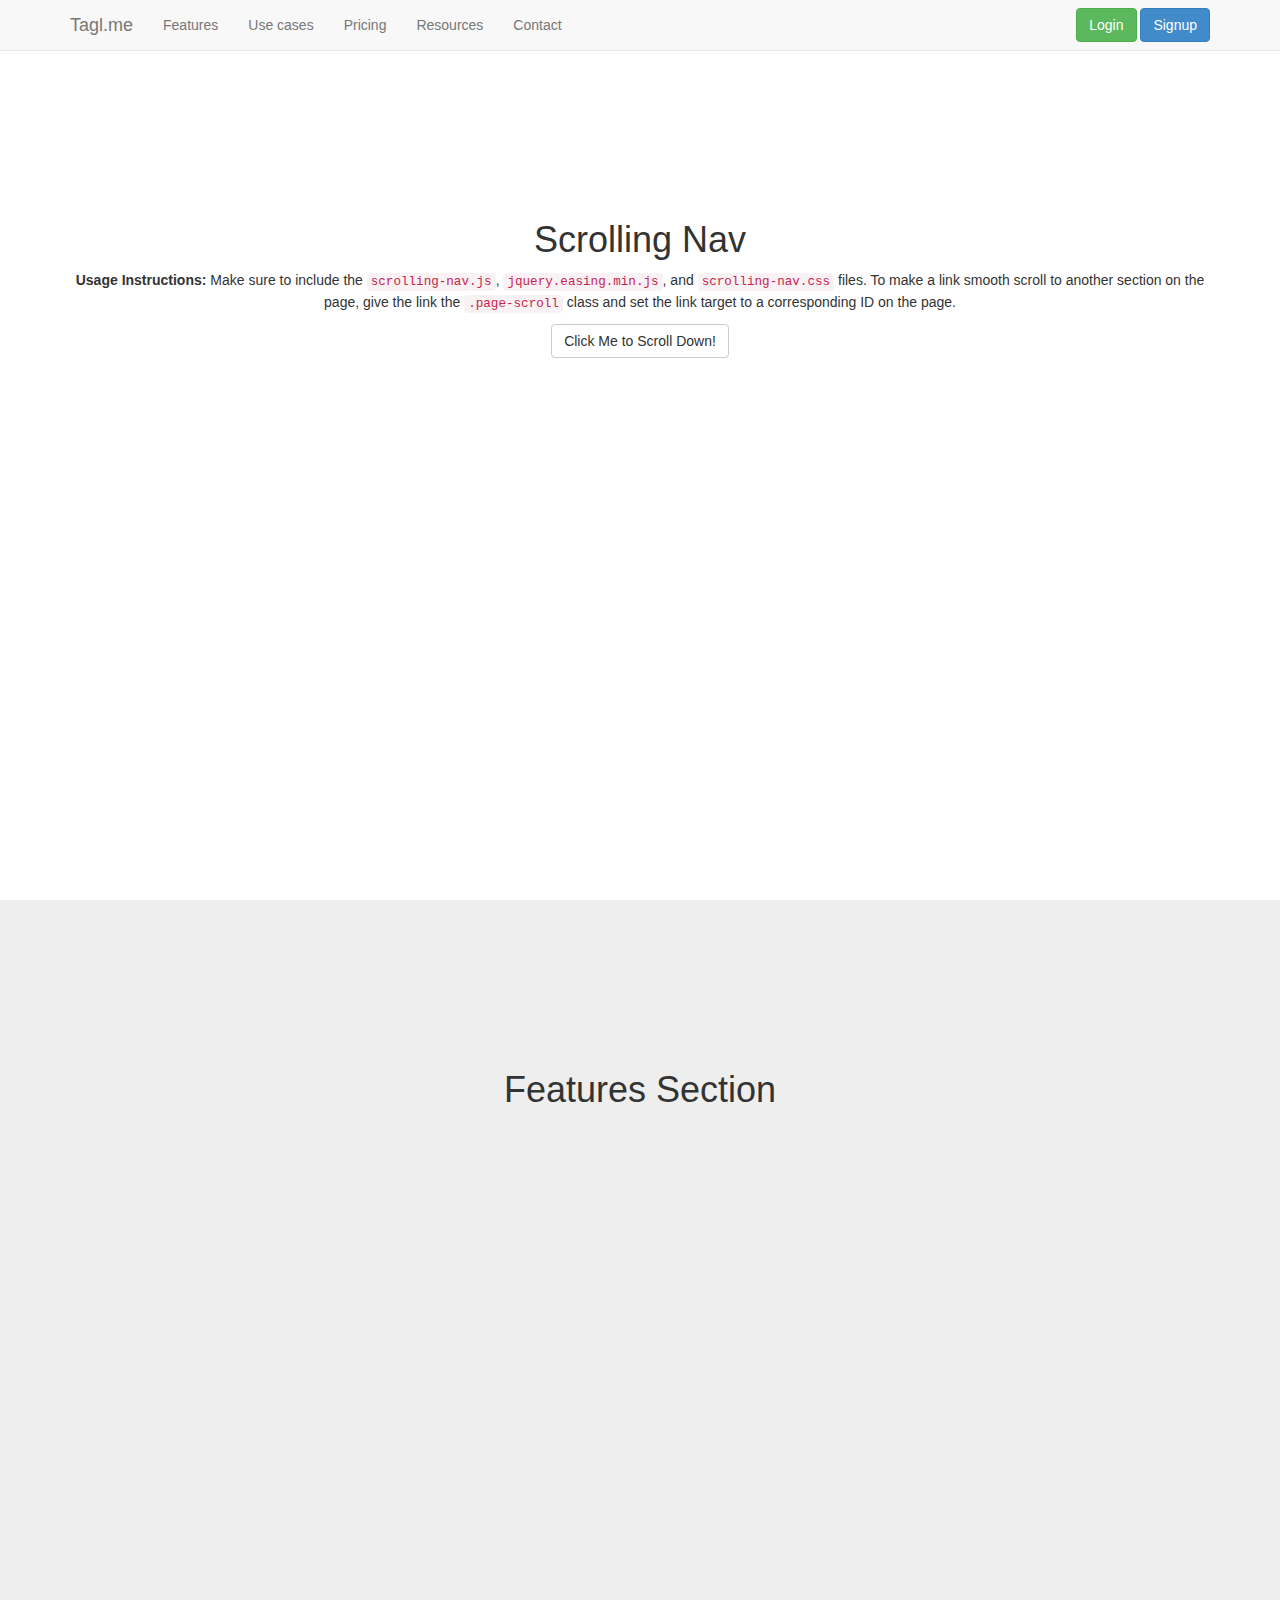
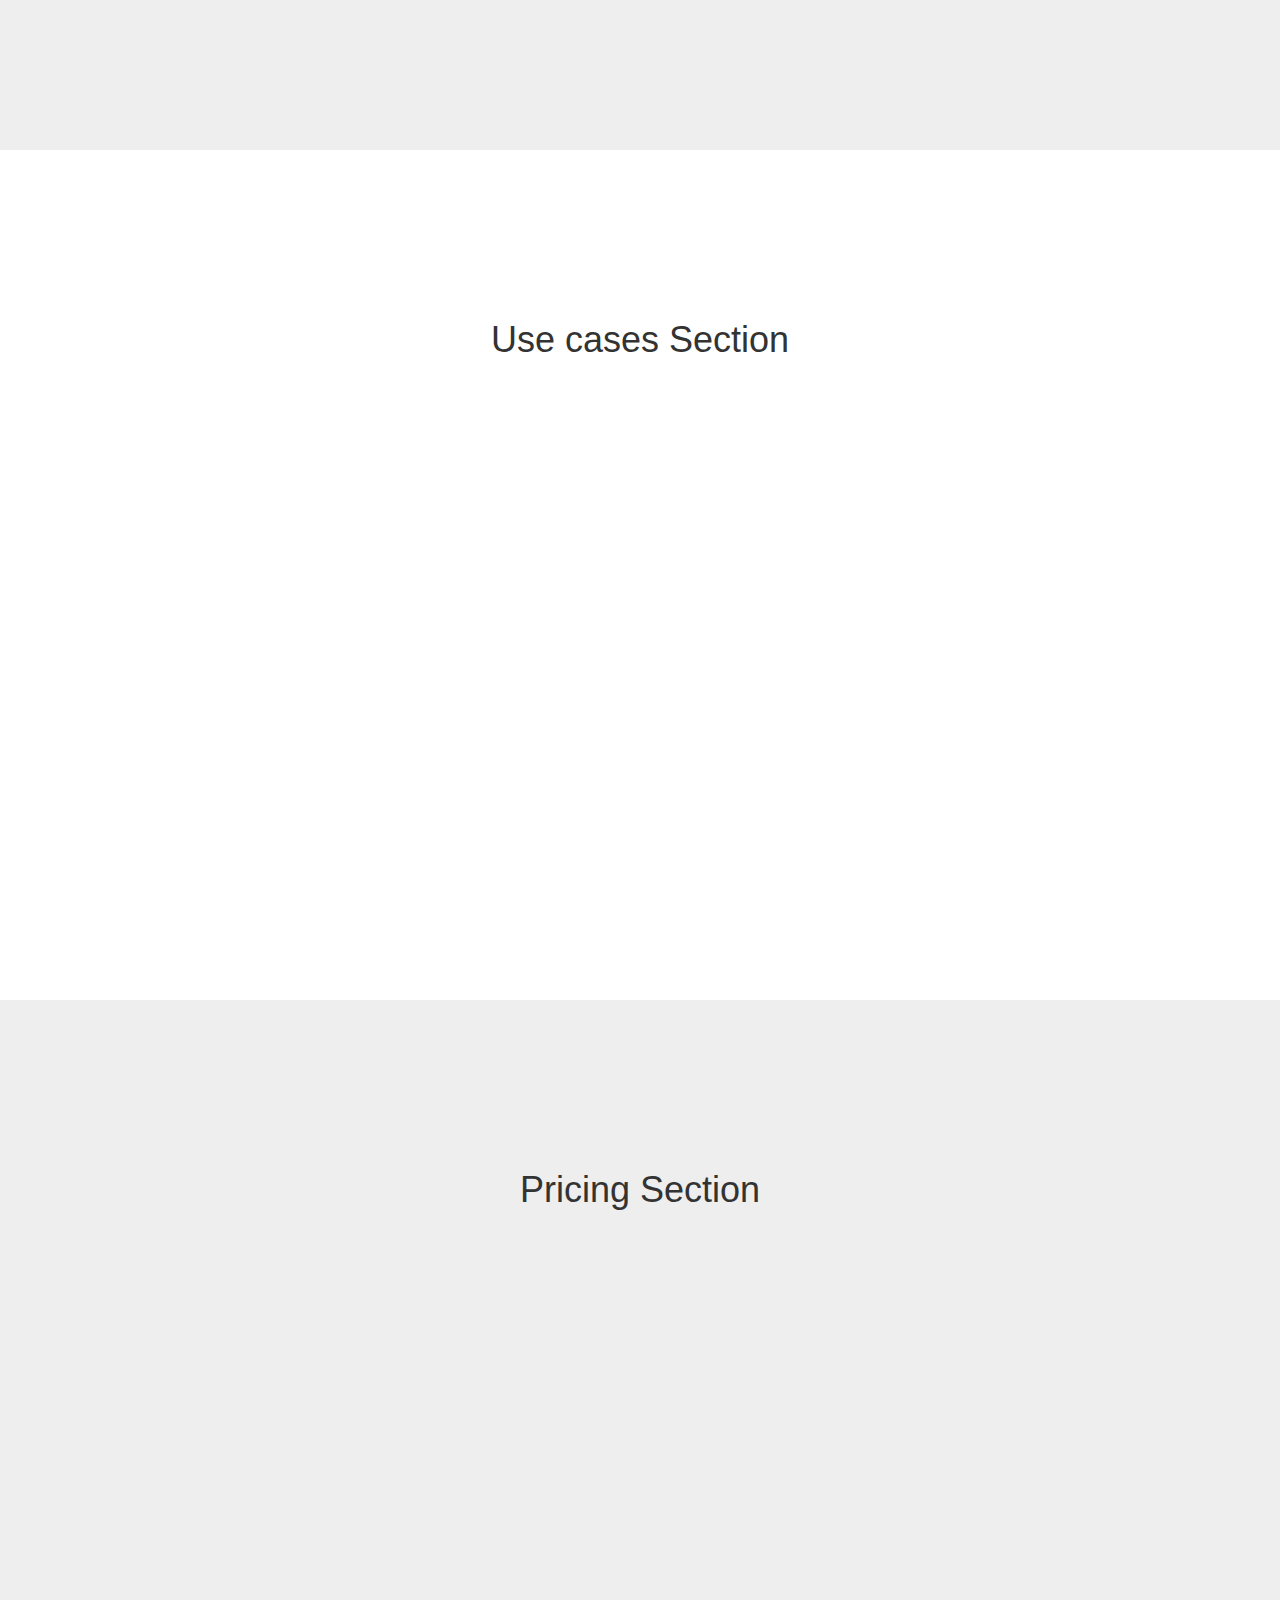
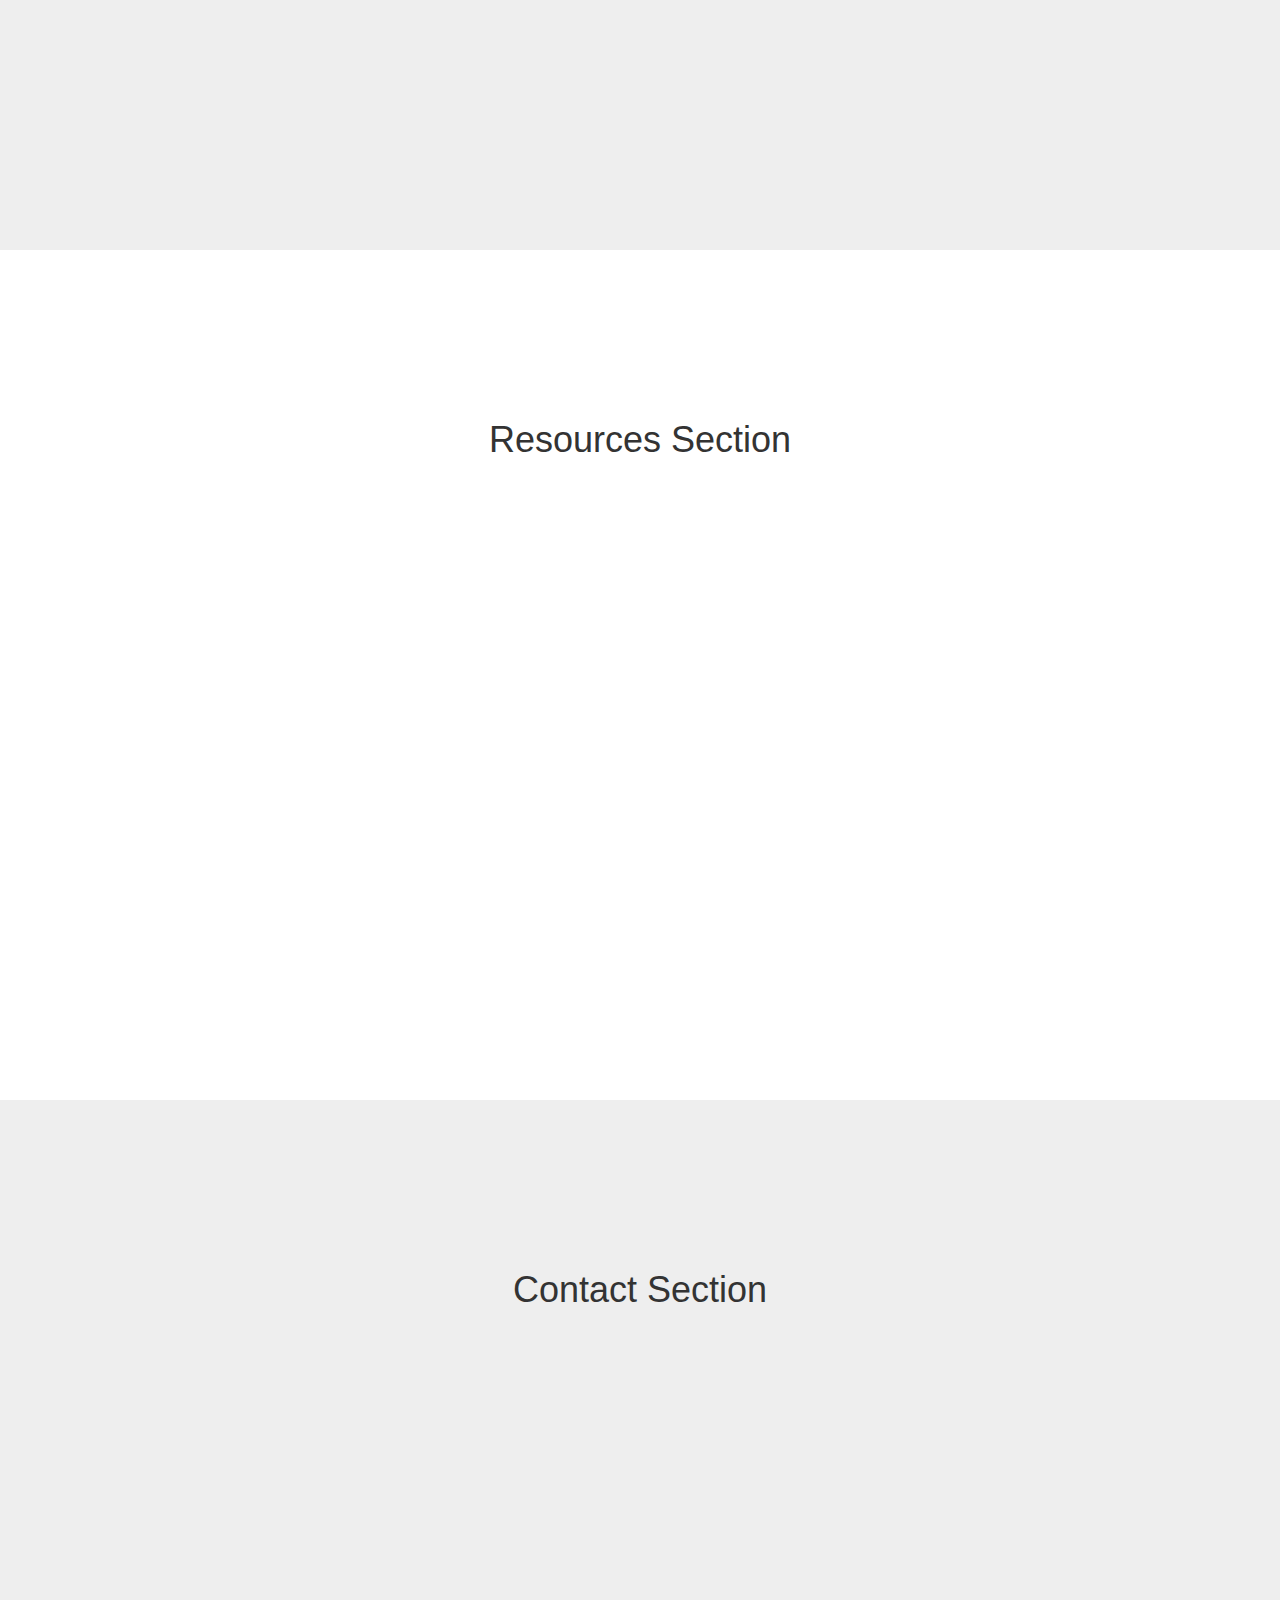
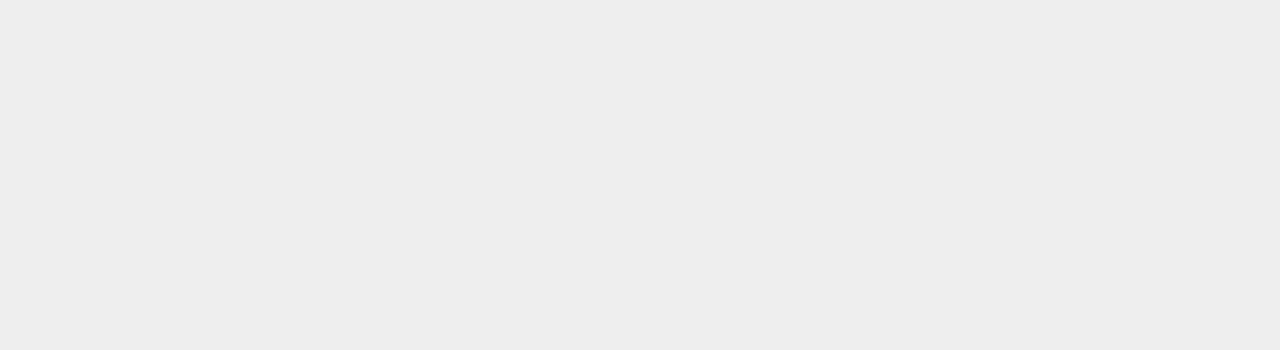
<file: index.html>
<!DOCTYPE html>
<html>

<head>

    <meta charset="utf-8">
    <meta name="viewport" content="width=device-width, initial-scale=1.0">
 
    <title>Tagl.me - connect physical objects to the web</title>

    <!-- Core CSS - Include with every page -->

<link href="assets/bootstrap.css" media="all" rel="stylesheet" />
<link href="assets/sb-admin.css" media="all" rel="stylesheet" />
<link href="assets/metisMenu.min.css" media="all" rel="stylesheet" />
<link href="http://maxcdn.bootstrapcdn.com/font-awesome/4.3.0/css/font-awesome.min.css" media="all" rel="stylesheet" />
<link href="assets/scrolling-nav.css?body=1" media="all" rel="stylesheet" /> 

<script src="assets/jquery.js"></script>
<script src="assets/bootstrap.js"></script>
<script src="assets/sb-admin.js"></script>
<script src="assets/jquery.metisMenu.js"></script>
<script src="assets/jquery.easing.min.js"></script>
<script src="assets/scrolling-nav.js"></script>

</head>

<body id="page-top" data-spy="scroll" data-target=".navbar-fixed-top">
        
    <!-- Navigation -->
    <nav class="navbar navbar-default navbar-fixed-top" role="navigation">
        <div class="container">
            <div class="navbar-header page-scroll">
                <button type="button" class="navbar-toggle" data-toggle="collapse" data-target=".navbar-ex1-collapse">
                    <span class="sr-only">Toggle navigation</span>
                    <span class="icon-bar"></span>
                    <span class="icon-bar"></span>
                    <span class="icon-bar"></span>
                </button>
                <a class="navbar-brand page-scroll" href="#page-top">Tagl.me</a>
            </div>

            <!-- Collect the nav links, forms, and other content for toggling -->
            <div class="collapse navbar-collapse navbar-ex1-collapse">
                <ul class="nav navbar-nav">
                    <!-- Hidden li included to remove active class from about link when scrolled up past about section -->
                    <li class="hidden">
                        <a class="page-scroll" href="#page-top"></a>
                    </li>
                    <li>
                        <a class="page-scroll" href="#features">Features</a>
                    </li>
                    <li>
                        <a class="page-scroll" href="#use_cases">Use cases</a>
                    </li>
                    <li>
                        <a class="page-scroll" href="#pricing">Pricing</a>
                    </li>
                    <li>
                        <a class="page-scroll" href="#resources">Resources</a>
                    </li>
                    <li>
                        <a class="page-scroll" href="#contact">Contact</a>
                    </li>

				</ul>
				<div class="navbar-right">
    				<a class="btn btn-success navbar-btn" href="login.html">Login</a>
					<a class="btn btn-primary navbar-btn" href="signup.html">Signup</a>
               	</div>
            </div>
            <!-- /.navbar-collapse -->
        </div>
        <!-- /.container -->
    </nav>

    <!-- Intro Section -->
    <section id="intro" class="intro-section">
        <div class="container">
            <div class="row">
                <div class="col-lg-12">
                    <h1>Scrolling Nav</h1>
                    <p><strong>Usage Instructions:</strong> Make sure to include the <code>scrolling-nav.js</code>, <code>jquery.easing.min.js</code>, and <code>scrolling-nav.css</code> files. To make a link smooth scroll to another section on the page, give the link the <code>.page-scroll</code> class and set the link target to a corresponding ID on the page.</p>
                    <a class="btn btn-default page-scroll" href="#about">Click Me to Scroll Down!</a>
                </div>
            </div>
        </div>
    </section>

    <!-- Features Section -->
    <section id="features" class="about-section">
        <div class="container">
            <div class="row">
                <div class="col-lg-12">
                    <h1>Features Section</h1>
                </div>
            </div>
        </div>
    </section>

    <!-- Use cases Section -->
    <section id="use_cases" class="services-section">
        <div class="container">
            <div class="row">
                <div class="col-lg-12">
                    <h1>Use cases Section</h1>
                </div>
            </div>
        </div>
    </section>

    <!-- Pricing Section -->
    <section id="pricing" class="contact-section">
        <div class="container">
            <div class="row">
                <div class="col-lg-12">
                    <h1>Pricing Section</h1>
                </div>
            </div>
        </div>
    </section>

    <!-- Resources Section -->
    <section id="resources" class="services-section">
        <div class="container">
            <div class="row">
                <div class="col-lg-12">
                    <h1>Resources Section</h1>
                </div>
            </div>
        </div>
    </section>

    <!-- Contact Section -->
    <section id="contact" class="contact-section">
        <div class="container">
            <div class="row">
                <div class="col-lg-12">
                    <h1>Contact Section</h1>
                </div>
            </div>
        </div>
    </section>


               


  
</body>

</html>
</file>
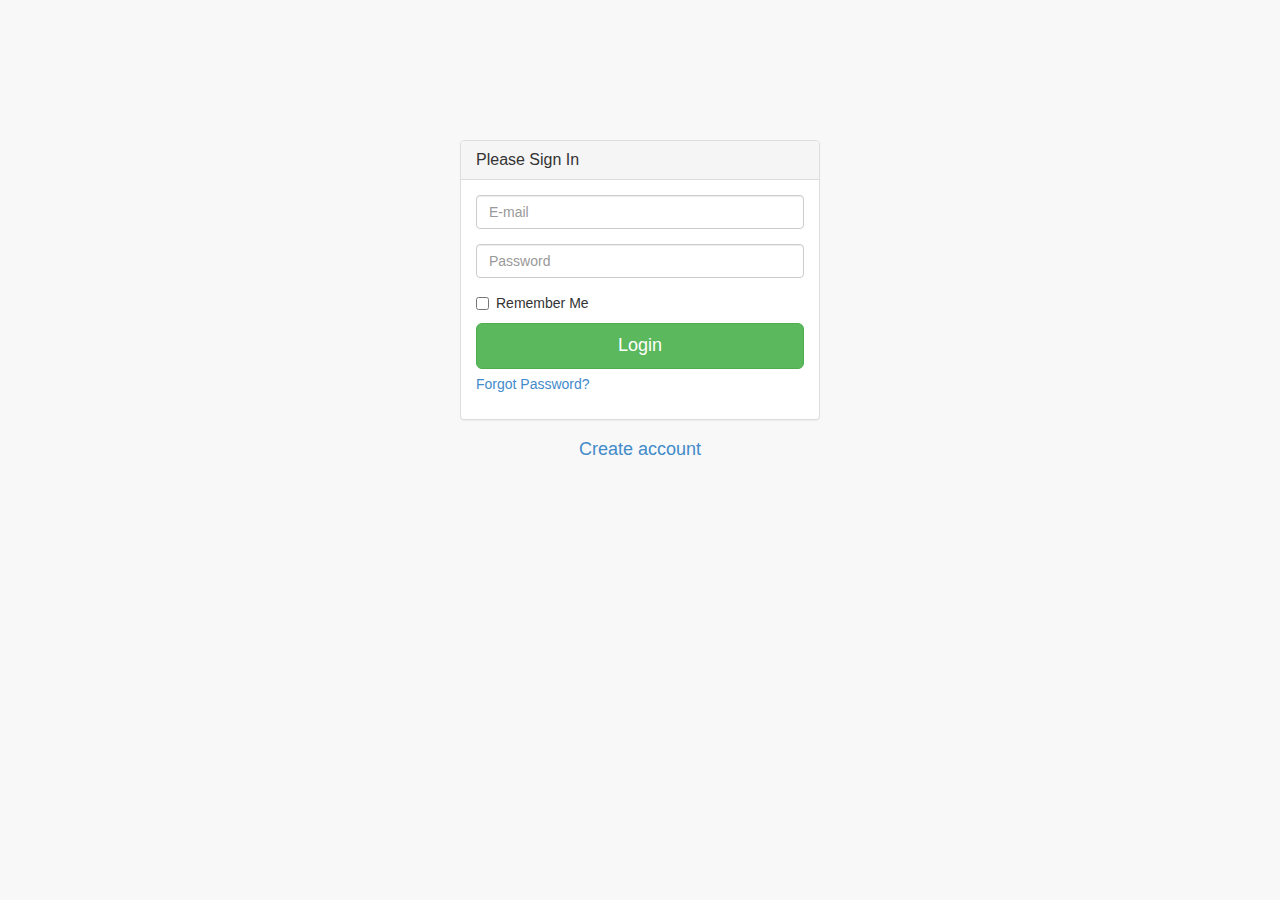
<file: login.html>
<!DOCTYPE html>
<html>

<head>

    <meta charset="utf-8">
    <meta name="viewport" content="width=device-width, initial-scale=1.0">

	<title>Tagl.me - connect physical objects to the web</title>

	<link href="assets/bootstrap.css" media="all" rel="stylesheet" />
	<link href="assets/sb-admin.css" media="all" rel="stylesheet" />

	<script src="assets/jquery.js"></script>
	<script src="assets/bootstrap.js"></script>
	<script src="assets/sb-admin.js"></script>

</head>

<body>
   
	<div class="container">
        <div class="row">
            <div class="col-md-4 col-md-offset-4">
                <div class="login-panel panel panel-default">
                    <div class="panel-heading">
                        <h3 class="panel-title">Please Sign In</h3>
                    </div>
                    <div class="panel-body">
						<form role="form">
							<fieldset>
								<div class="form-group">
									<input class="form-control" name="email" placeholder="E-mail" type="email" />
								</div>
								<div class="form-group">
									<input class="form-control" name="password" placeholder="Password" type="password" />
								</div>
								<div class="checkbox">
									<label>
									<input id="remember" name="remember" type="checkbox" value="1" /> Remember Me
									</label>
								</div> 
								<div class="actions">
									<input class="btn btn-lg btn-success btn-block" name="commit" type="submit" value="Login" />
									<p class="help-block">
										<a href="/password_resets/new">Forgot Password?</a>
									</p>
								</div>
							</fieldset>
						</form>
                    </div>
				</div>
				<div class="text-center">
					<h4> <a class="text-center" href="/signup">Create account</a></h4> 
				</div>
            </div>
        </div>
    </div>

         

  
</body>

</html>
</file>
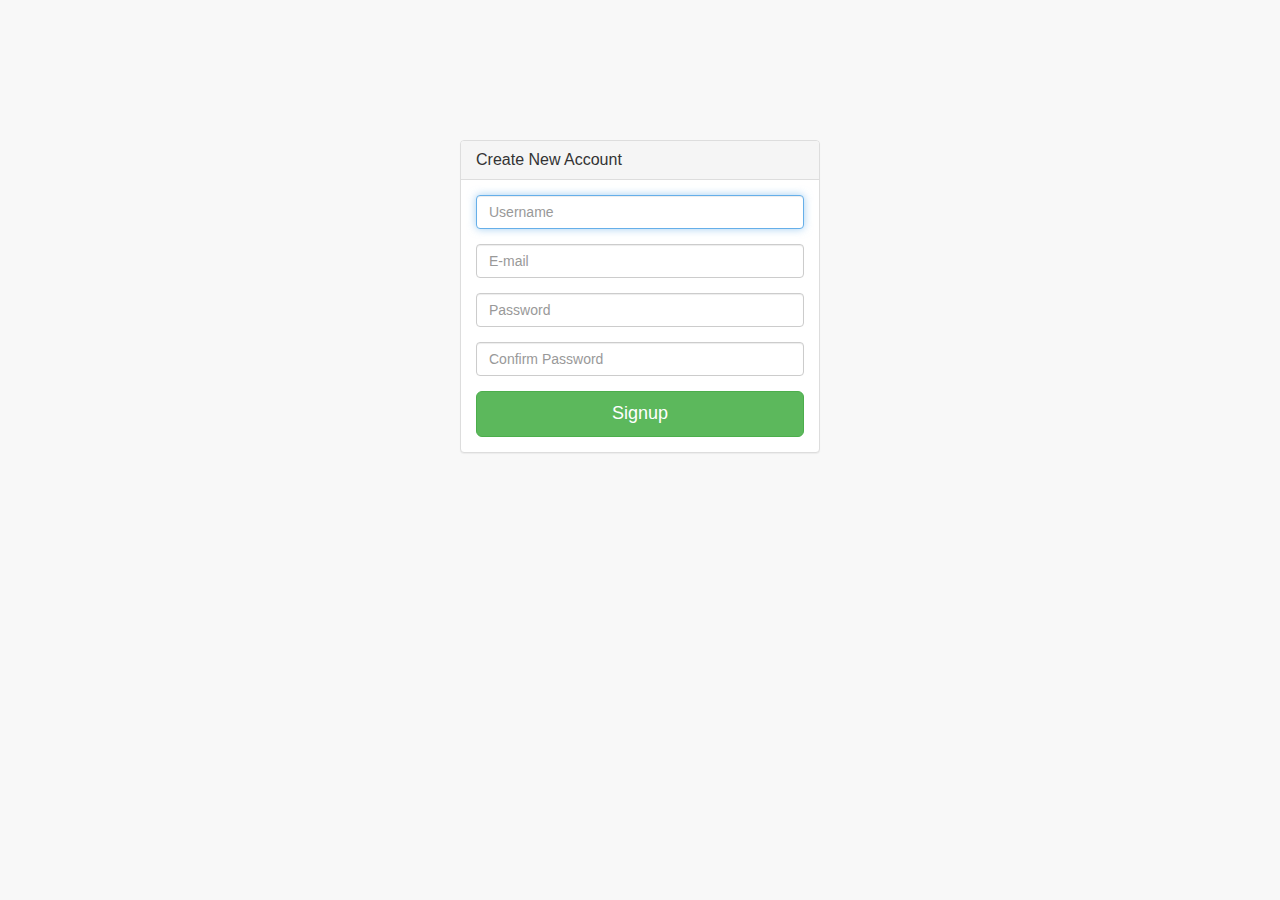
<file: signup.html>
<!DOCTYPE html>
<html>

<head>

    <meta charset="utf-8">
    <meta name="viewport" content="width=device-width, initial-scale=1.0">

    <title>Tagl.me - connect physical objects to the web</title>

	<link href="assets/bootstrap.css" media="all" rel="stylesheet" />
	<link href="assets/sb-admin.css" media="all" rel="stylesheet" />

	<script src="assets/jquery.js"></script>
	<script src="assets/bootstrap.js"></script>
	<script src="assets/sb-admin.js"></script>

</head>

<body>
     
	<div class="container">
        <div class="row">
            <div class="col-md-4 col-md-offset-4">
                <div class="login-panel panel panel-default">
                    <div class="panel-heading">
                        <h3 class="panel-title">Create New Account</h3>
                    </div>
                    <div class="panel-body">
						<form role="form">
							<fieldset>
								<div class="form-group">
									<input class="form-control" name="user_name" placeholder="Username" type="username" autofocus />
								</div>
								<div class="form-group">
									<input class="form-control" name="email" placeholder="E-mail" type="email" />
								</div>
								<div class="form-group">
									<input class="form-control" name="password" placeholder="Password" type="password" value="" />
								</div>
								<div class="form-group">
									<input class="form-control" name="password_confirmation" placeholder="Confirm Password" type="password" value="" />
								</div>
								<input class="hidden" name="billing_plan_id" type="text" value="1" />
								<input class="hidden" name="timezone" type="text" value="Europe/Moscow" />	
								<div class="actions" >
									<input class="btn btn-lg btn-success btn-block" name="commit" type="submit" value="Signup" />
								</div>

							</fieldset>
						</form>
                     </div>
                </div>
            </div>
        </div>
    </div>
  
</body>

</html>
</file>
<file: assets/sb-admin.css>
/* Global Styles */

/* ------------------------------- */


body {
    padding-top: 100px;
    background-color: #f8f8f8;
}

@media(min-width:768px) {
    body {
        padding-top: 50px;
    }
}

/* Wrappers */

/* ------------------------------- */

#wrapper {
    width: 100%;
}

#page-wrapper {
    padding: 0 15px;
    min-height: 568px;
    background-color: #fff;
}

@media(min-width:768px) {
    #page-wrapper {
        position: inherit;
        margin: 0 0 0 250px;
        padding: 0 30px;
        min-height: 1300px;
        border-left: 1px solid #e7e7e7;
    }
}

/* Navigation */

/* ------------------------------- */

/* Top Right Navigation Dropdown Styles */

.navbar-top-links li {
    display: inline-block;
}

.navbar-top-links li:last-child {
    margin-right: 15px;
}

.navbar-top-links li a {
    padding: 15px;
    min-height: 50px;
}

.navbar-top-links .dropdown-menu li {
    display: block;
}

.navbar-top-links .dropdown-menu li:last-child {
    margin-right: 0;
}

.navbar-top-links .dropdown-menu li a {
    padding: 3px 20px;
    min-height: 0;
}

.navbar-top-links .dropdown-menu li a div {
    white-space: normal;
}

.navbar-top-links .dropdown-messages,
.navbar-top-links .dropdown-tasks,
.navbar-top-links .dropdown-alerts {
    width: 310px;
    min-width: 0;
}

.navbar-top-links .dropdown-messages {
    margin-left: 5px;
}

.navbar-top-links .dropdown-tasks {
    margin-left: -59px;
}

.navbar-top-links .dropdown-alerts {
    margin-left: -123px;
}

.navbar-top-links .dropdown-user {
    right: 0;
    left: auto;
}

/* Sidebar Menu Styles */

.navbar-static-side ul li {
    border-bottom: 1px solid #e7e7e7;
}

.sidebar-search {
    padding: 15px;
}

.arrow {
    float: right;
}

.fa.arrow:before {
    content: "\f104";
}

.active > a > .fa.arrow:before {
    content: "\f107";
}

.nav-second-level li,
.nav-third-level li {
    border-bottom: none !important;
}

.nav-second-level li a {
    padding-left: 37px;
}

.nav-third-level li a {
    padding-left: 52px;
}

@media(min-width:768px) {
    .navbar-static-side {
        z-index: 1;
        position: absolute;
        width: 250px;
        margin-top: 51px;
    }

    .navbar-top-links .dropdown-messages,
    .navbar-top-links .dropdown-tasks,
    .navbar-top-links .dropdown-alerts {
        margin-left: auto;
    }
}

@media(max-height:600px) and (max-width:767px) {
    .sidebar-collapse {
        max-height: 300px;
        overflow-y: scroll;
    }
}

@media(max-height:400px) and (max-width:767px) {
    .sidebar-collapse {
        max-height: 200px;
        overflow-y: scroll;
    }
}

/* Buttons */

/* ------------------------------- */

.btn-outline {
    color: inherit;
    background-color: transparent;
    transition: all .5s;
}

.btn-primary.btn-outline {
    color: #428bca;
}

.btn-success.btn-outline {
    color: #5cb85c;
}

.btn-info.btn-outline {
    color: #5bc0de;
}

.btn-warning.btn-outline {
    color: #f0ad4e;
}

.btn-danger.btn-outline {
    color: #d9534f;
}

.btn-primary.btn-outline:hover,
.btn-success.btn-outline:hover,
.btn-info.btn-outline:hover,
.btn-warning.btn-outline:hover,
.btn-danger.btn-outline:hover {
    color: #fff;
}

/* Pages */

/* ------------------------------- */

/* Dashboard Chat */

.chat {
    margin: 0;
    padding: 0;
    list-style: none;
}

.chat li {
    margin-bottom: 10px;
    padding-bottom: 5px;
    border-bottom: 1px dotted #B3A9A9;
}

.chat li.left .chat-body {
    margin-left: 60px;
}

.chat li.right .chat-body {
    margin-right: 60px;
}

.chat li .chat-body p {
    margin: 0;
    color: #777777;
}

.panel .slidedown .glyphicon,
.chat .glyphicon {
    margin-right: 5px;
}

.chat-panel .panel-body {
    height: 350px;
    overflow-y: scroll;
}

/* Login Page */

.login-panel {
    margin-top: 25%;
}

/* Flot Chart Containers */

.flot-chart {
    display: block;
    height: 400px;
}

.flot-chart-content {
    width: 100%;
    height: 100%;
}

/* DataTables Overrides */

table.dataTable thead .sorting,
table.dataTable thead .sorting_asc,
table.dataTable thead .sorting_desc,
table.dataTable thead .sorting_asc_disabled,
table.dataTable thead .sorting_desc_disabled {
    background: transparent;
}

table.dataTable thead .sorting_asc:after {
    content: "\f0de";
    float: right;
    font-family: fontawesome;
}

table.dataTable thead .sorting_desc:after {
    content: "\f0dd";
    float: right;
    font-family: fontawesome;
}

table.dataTable thead .sorting:after {
    content: "\f0dc";
    float: right;
    font-family: fontawesome;
    color: rgba(50,50,50,.5);
}

/* Circle Buttons */

.btn-circle {
    width: 30px;
    height: 30px;
    padding: 6px 0;
    border-radius: 15px;
    text-align: center;
    font-size: 12px;
    line-height: 1.428571429;
}

.btn-circle.btn-lg {
    width: 50px;
    height: 50px;
    padding: 10px 16px;
    border-radius: 25px;
    font-size: 18px;
    line-height: 1.33;
}

.btn-circle.btn-xl {
    width: 70px;
    height: 70px;
    padding: 10px 16px;
    border-radius: 35px;
    font-size: 24px;
    line-height: 1.33;
}

.show-grid [class^="col-"] {
    padding-top: 10px;
    padding-bottom: 10px;
    border: 1px solid #ddd;
    background-color: #eee !important;
}

.show-grid {
    margin: 15px 0;
}
</file>
<file: assets/metisMenu.min.css>
/*
 * metismenu - v1.1.3
 * Easy menu jQuery plugin for Twitter Bootstrap 3
 * https://github.com/onokumus/metisMenu
 *
 * Made by Osman Nuri Okumus
 * Under MIT License
 */

.arrow{float:right;line-height:1.42857}.glyphicon.arrow:before{content:"\e079"}.active>a>.glyphicon.arrow:before{content:"\e114"}.fa.arrow:before{content:"\f104"}.active>a>.fa.arrow:before{content:"\f107"}.plus-times{float:right}.fa.plus-times:before{content:"\f067"}.active>a>.fa.plus-times{filter:progid:DXImageTransform.Microsoft.BasicImage(rotation=1);-webkit-transform:rotate(45deg);-moz-transform:rotate(45deg);-ms-transform:rotate(45deg);-o-transform:rotate(45deg);transform:rotate(45deg)}.plus-minus{float:right}.fa.plus-minus:before{content:"\f067"}.active>a>.fa.plus-minus:before{content:"\f068"}
</file>
<file: assets/scrolling-nav.css>
/*!
 * Start Bootstrap - Scrolling Nav HTML Template (http://startbootstrap.com)
 * Code licensed under the Apache License v2.0.
 * For details, see http://www.apache.org/licenses/LICENSE-2.0.
 */


body {
    width: 100%;
    height: 100%;
}

html {
    width: 100%;
    height: 100%;
}

@media(min-width:767px) {
    .navbar1 {
        padding: 20px 0;
        -webkit-transition: background .5s ease-in-out,padding .5s ease-in-out;
        -moz-transition: background .5s ease-in-out,padding .5s ease-in-out;
        transition: background .5s ease-in-out,padding .5s ease-in-out;
    }

    .top-nav-collapse {
        padding: 0;
    }
}

/* Demo Sections - You can use these as guides or delete them - the scroller will work with any sort of height, fixed, undefined, or percentage based.
The padding is very important to make sure the scrollspy picks up the right area when scrolled to. Adjust the margin and padding of sections and children 
of those sections to manage the look and feel of the site. */

.intro-section {
    height: 100%;
    padding-top: 150px;
    text-align: center;
    background: #fff;
}

.about-section {
    height: 100%;
    padding-top: 150px;
    text-align: center;
    background: #eee;
}

.services-section {
    height: 100%;
    padding-top: 150px;
    text-align: center;
    background: #fff;
}

.contact-section {
    height: 100%;
    padding-top: 150px;
    text-align: center;
    background: #eee;
}
</file>
